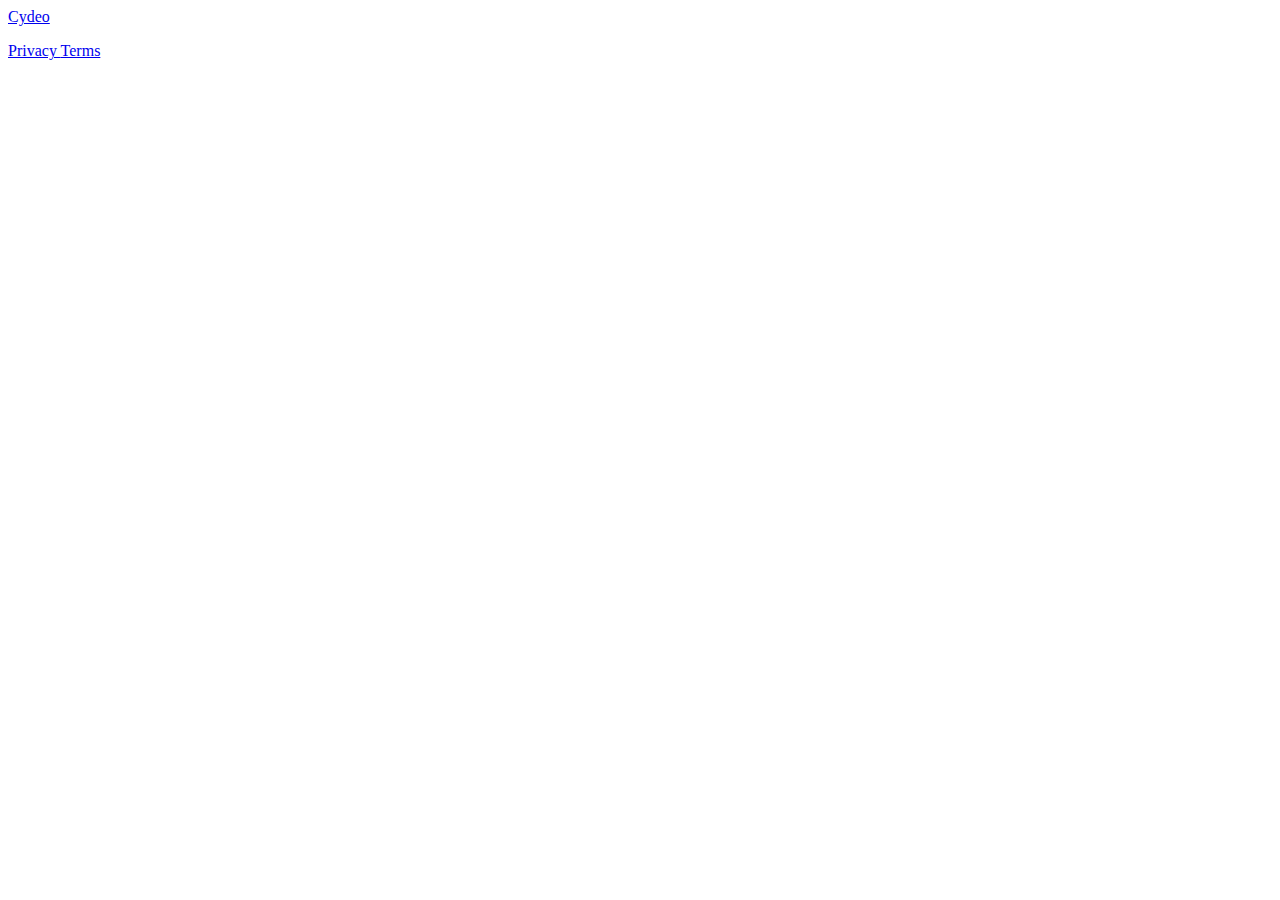
<file: Spring-09-Spring-Thymleaf/src/main/resources/templates/fragments/index.html>
<!DOCTYPE html>
<html xmlns:th="http://www.thymeleaf.org">
<head>
  <meta charset="UTF-8">
  <title>welcome</title>

</head>
<body>

<div th:fragment="main-menu">

  <a href="https://cydeo.com/"> Cydeo </a>

</div>

<p th:fragment="footer-menu">

  <a href="privacy"> Privacy </a>
  <a href="term and conditions"> Terms </a>

</p>


</body>
</html>
</file>
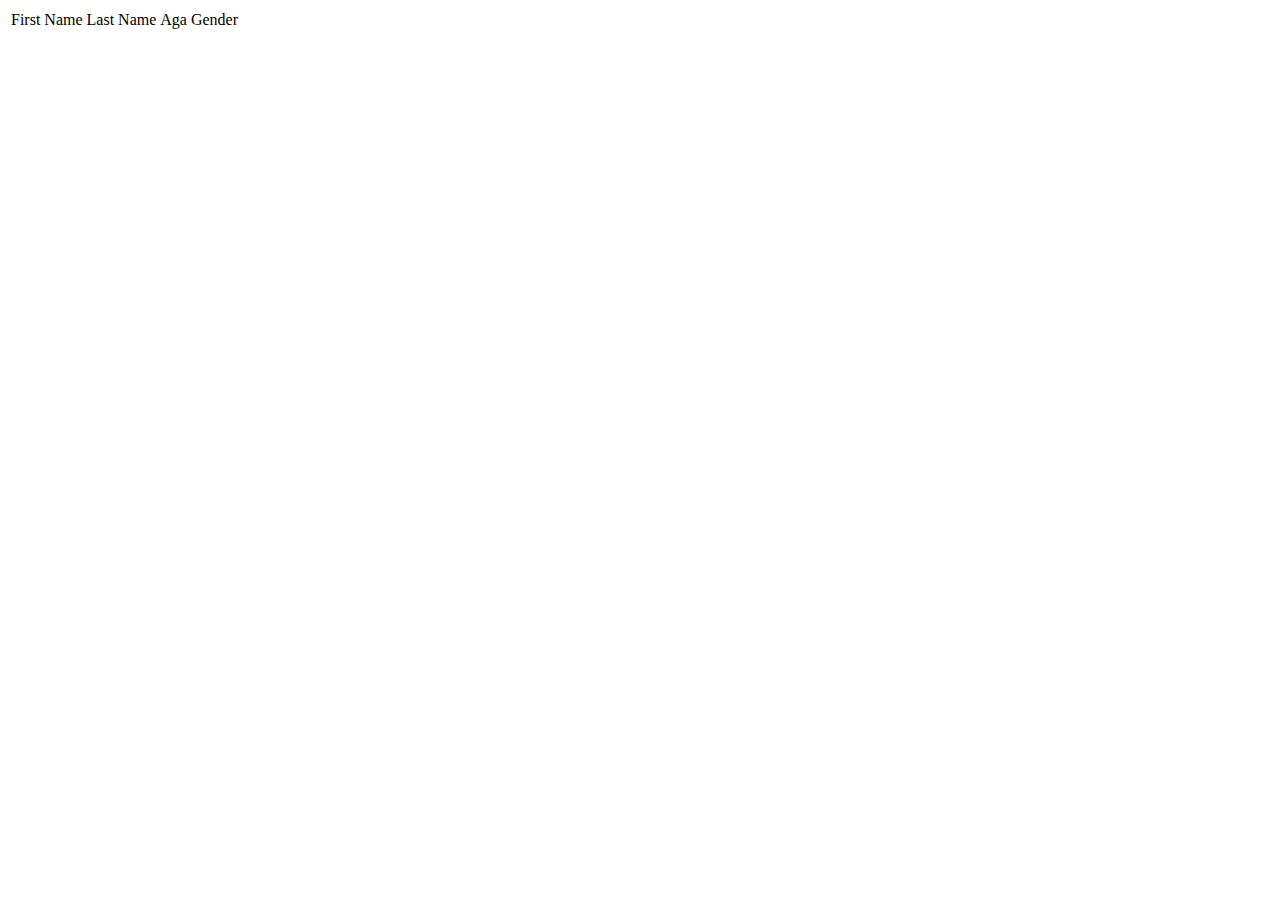
<file: Spring-08-Spring-MVC-Model/src/main/resources/templates/mentor/mentor-list.html>
<!DOCTYPE html>
<html xmlns:th="http://www.thymeleaf.org">
<head>
    <meta charset="UTF-8">
    <title>Mentor</title>
</head>
<body>
<table>
    <thead>
    <tr>
        <td> First Name </td>
        <td> Last Name </td>
        <td> Aga </td>
        <td> Gender </td>
    </tr>
    </thead>
    <tbody>

    <tr th:each="mentor : ${mentor}" th:text="">
        <td th:text="${mentor.firstName}"></td>
        <td th:text="${mentor.lastName}"></td>
        <td th:text="${mentor.age}"></td>
        <td th:text="${mentor.gender}"></td>
    </tr>
<!--    <tr>-->
<!--        <td th:text="${mentor.get(1).firstName}"></td>-->
<!--        <td th:text="${mentor.get(1).lastName}"></td>-->
<!--        <td th:text="${mentor.get(1).age}"></td>-->
<!--        <td th:text="${mentor.get(1).gender}"></td>-->
<!--    </tr>-->
<!--    <tr>-->
<!--        <td th:text="${mentor.get(2).firstName}"></td>-->
<!--        <td th:text="${mentor.get(2).lastName}"></td>-->
<!--        <td th:text="${mentor.get(2).age}"></td>-->
<!--        <td th:text="${mentor.get(2).gender}"></td>-->
<!--    </tr>-->
    </tbody>
</table>

</body>
</html>
</file>
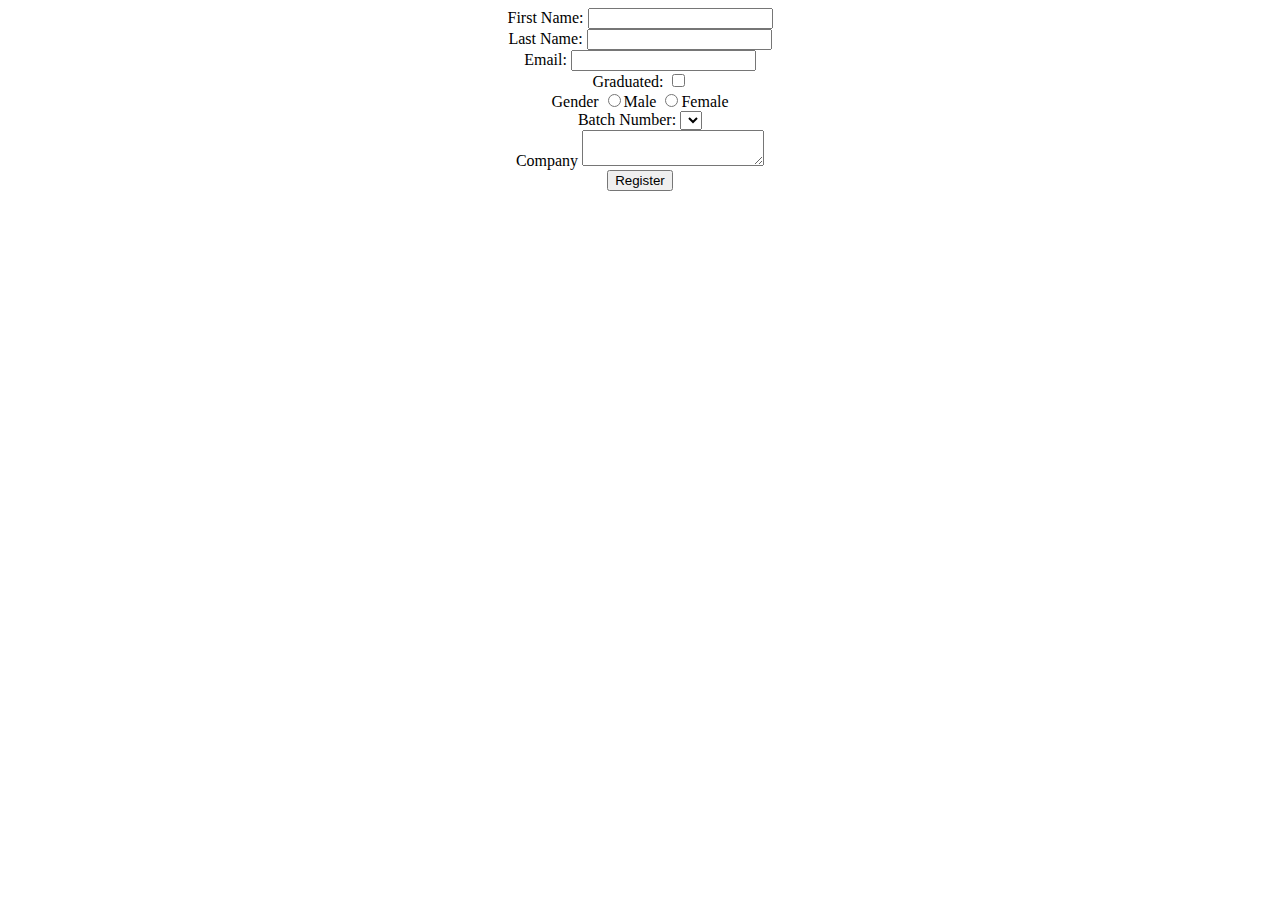
<file: Spring-09-Spring-Thymleaf/src/main/resources/templates/mentor/mentor-register.html>
<!DOCTYPE html>
<html xmlns:th="http://www.thymeleaf.org">
<head>
    <meta charset="UTF-8">
    <title>Title</title>
</head>

<div align="center">
<body>


<form th:action="@{/mentor/confirm}" method="post" th:object="${mentor}">

    <label>First Name:</label>
    <input type="text" id="FirstName" th:field="*{firstName}"><br>

    <label>Last Name:</label>
    <input type="text" id="LastName" th:field="*{lastName}"><br>

    <label>Email:</label>
    <input type="email" id="email" th:field="*{email}"><br>

    <label>Graduated:</label>
    <input type="checkbox" th:field="*{graduated}"><br>

    <label>Gender</label>
    <input type="radio" value="Male" th:field="*{gender}">Male
    <input type="radio" value="Male" th:field="*{gender}">Female<br>

    <label>Batch Number:</label>
    <select th:field="*{batch}">
        <option th:each="theBatch : ${batchList}" th:value="${theBatch}" th:text="${theBatch}"></option>
    </select><br>

    <label>Company</label>
    <textarea th:field="*{company}"></textarea><br>

    <button type="submit">Register</button>



</form>

</body>
</div>
</html>
</file>
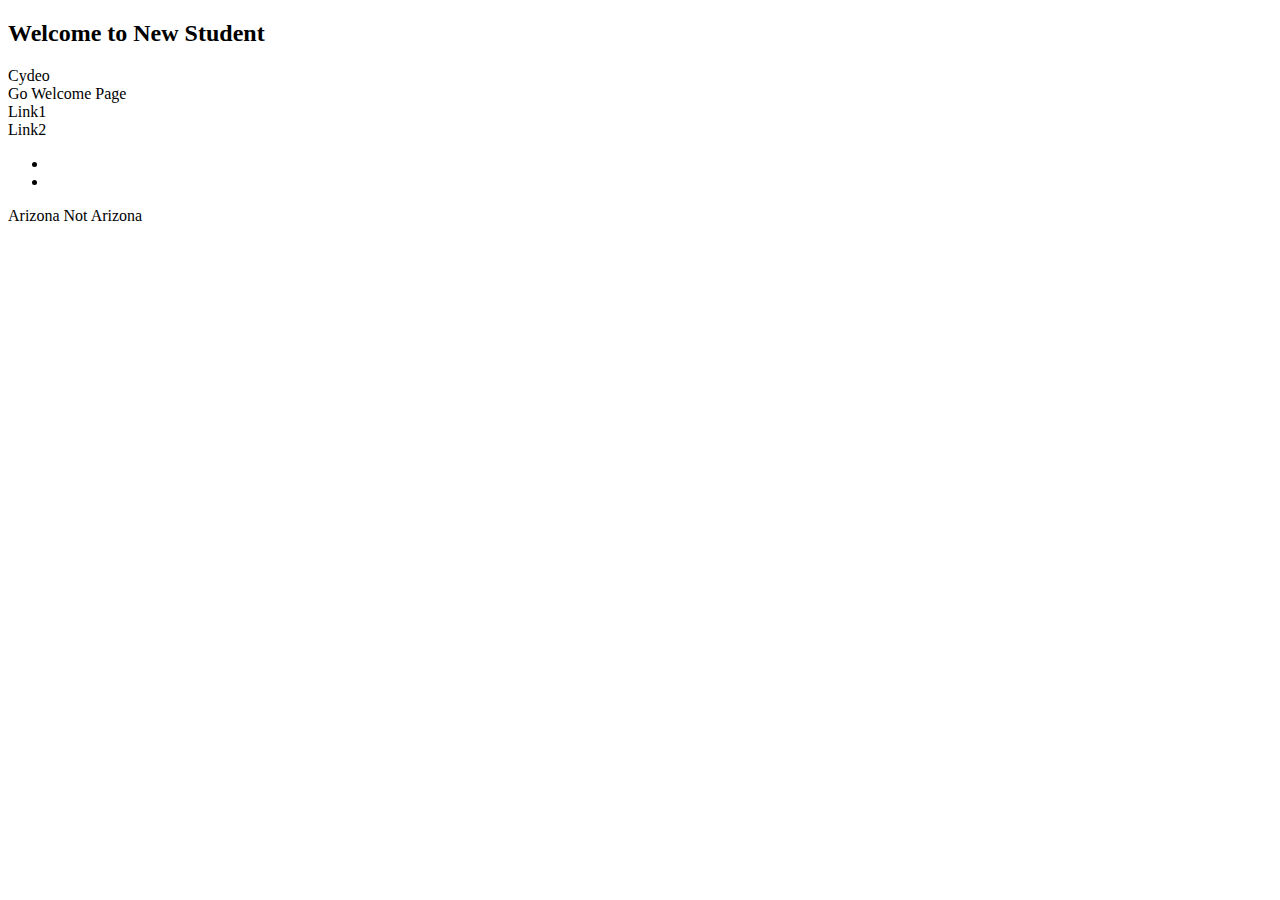
<file: Spring-09-Spring-Thymleaf/src/main/resources/templates/student/register.html>
<!DOCTYPE html>
<html xmlns:th="http://www.thymeleaf.org">
<head>
    <meta charset="UTF-8">
    <title th:text="#{index.page.title}">welcome</title>
</head>
<body>

<h2> Welcome to New Student </h2>

<!--Displaying Value-->
<h2 th:text="${students.get(0).firstName}"></h2>
<h2 th:text="${students.get(0).lastName}"></h2>

<!--Concatenation-->
<h2 th:text="${'Hello ' + students.get(0).firstName}"></h2>

<!--Link-->
<a th:href="@{https:cydeo.com}"> Cydeo </a><br>

<a th:href="@{/student/welcome}"> Go Welcome Page </a><br>

<!--Adding Parameters to Link -->
<a th:href="@{/student/welcome(id=3)}"> Link1 </a><br>
<a th:href="@{/student/welcome(id=${students.get(0).firstName})}"> Link2 </a>


<!--Iteration-->

<ul>
    <li th:each="student : ${students}" th:text="${student.firstName}" ></li>
    <li th:each="student : ${students}" th:text="${student.lastName}" ></li>
</ul>


<!--Conditional logic-->

<div th:text="${students.get(0).age >25 ? 'ELIGABLE' : 'NOT ELIGABLE'}"></div>

<div>
    <span th:if="${students.get(0).getState() == 'Arizona'}">Arizona</span>
    <span th:unless="${students.get(0).getState() == 'Arizona'}">Not Arizona</span>
</div>



</body>
</html>
</file>
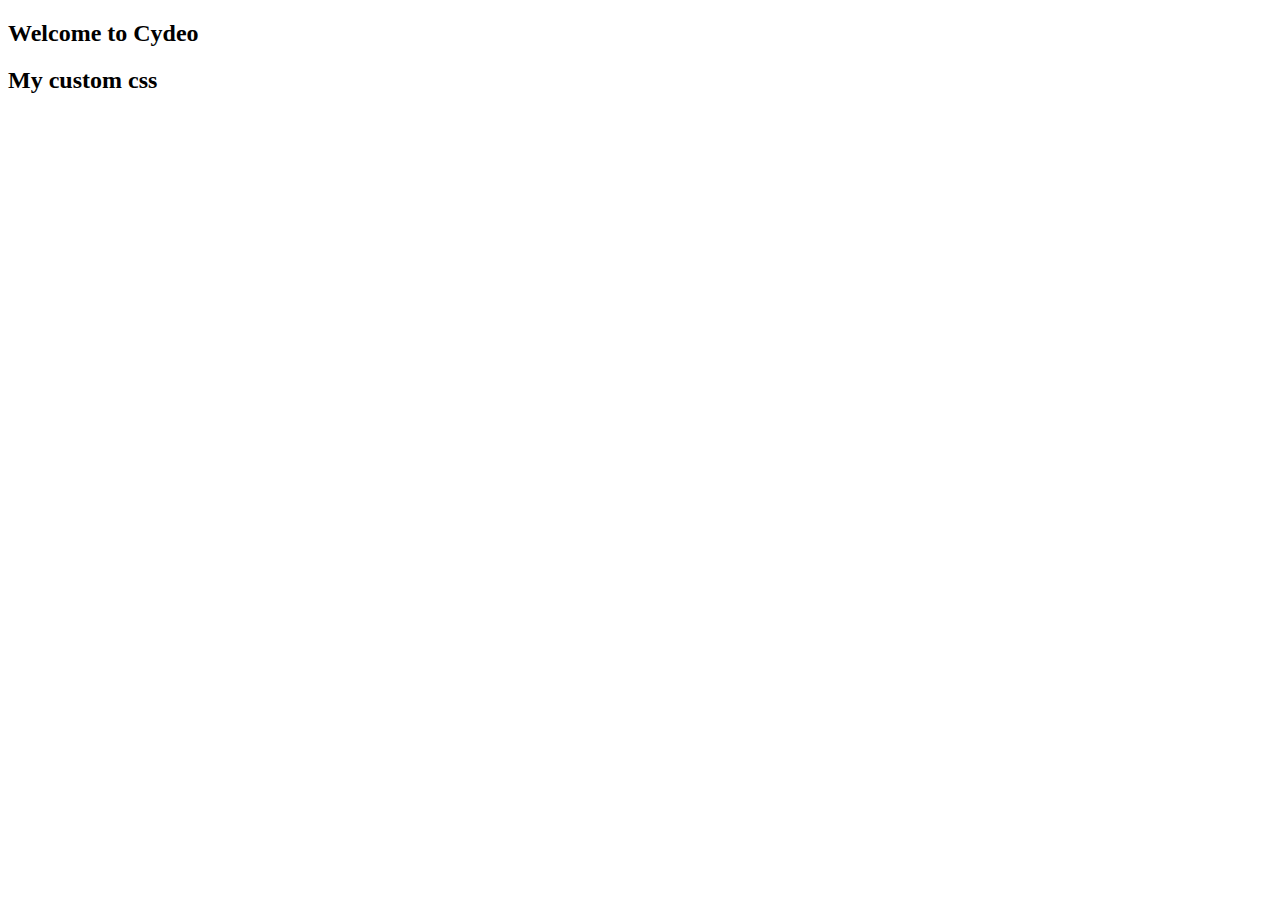
<file: Spring-09-Spring-Thymleaf/src/main/resources/templates/student/welcome.html>
<!DOCTYPE html>
<html xmlns:th="http://www.thymeleaf.org">
<head>
  <meta charset="UTF-8">
  <title>welcome</title>

  <link th:href="@{/css/bootstrap-4.1.3-dist/css/bootstrap.css}" rel="stylesheet" media="screen"/>
  <script th:src="@{/js/jquery-3.3.1.min.js}"></script>

  <link th:href="@{/css/custom.css}" rel="stylesheet" media="screen"/>



</head>
<body>

<h2 class="display-1 text-danger"> Welcome to Cydeo </h2>

<h2 class="cydeo">My custom css</h2>

<img th:src="@{/images/welcome-38249.png}">


<div th:replace="/fragments/index :: footer-menu"></div>
<div th:replace="/fragments/index :: main-menu" ></div>



</body>
</html>
</file>
